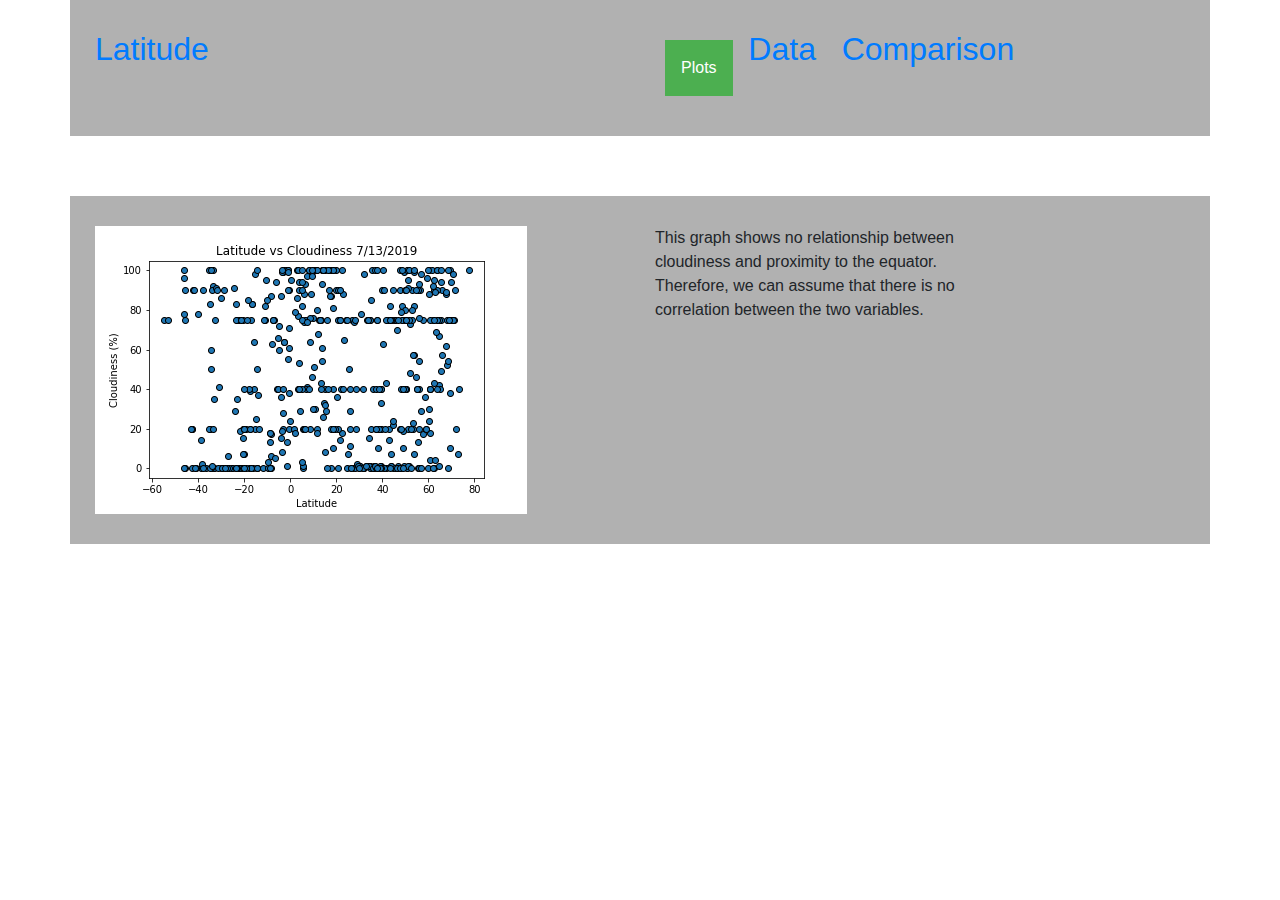
<file: Pages/cloudiness.html>
<!DOCTYPE html>
<html lang="en-us">

<head>

  <meta charset="UTF-8">
  <title>Cloudiness</title>

  <!-- Bring in our bootstrap stylesheet -->
  <link rel="stylesheet" href="https://stackpath.bootstrapcdn.com/bootstrap/4.3.1/css/bootstrap.min.css" integrity="sha384-ggOyR0iXCbMQv3Xipma34MD+dH/1fQ784/j6cY/iJTQUOhcWr7x9JvoRxT2MZw1T" crossorigin="anonymous">  <link rel="stylesheet" href="style.css">

  <link rel="stylesheet" href="style.css">
</head>

<body>
  <div class="container box">
    <div class="row">
        <div class="col-md-6">
            <h2><a href="index.html">Latitude</a></h2>
        </div>
        <div class="col-md-1">
            <div class="dropdown">
                <button class="dropbtn">Plots</button>
                <div class="dropdown-content">
                  <a href="temperature.html">Temperature</a>
                  <a href="humidity.html">Humidity</a>
                  <a href="cloudiness.html">Cloudiness</a>
                  <a href="windspeed.html">Windspeed</a>
                </div>
              </div> 
        </div>
        <div class="col-md-1">
            <h2><a href="data.html">Data</a></h2>
        </div>
        <div class="col-md-2">
            <h2><a href="comparison.html">Comparison</a></h2>
        </div>
    </div>
</div>
<div class="container">
    <div class="row">
        <div class="col-md-12">

        </div>
    </div>
</div>
<div class="container box">
  <div class="row">
      <div class="col-md-6">
          <img src="Cloudiness.png">
      </div>
      <div class="col-md-4">
          <p>This graph shows no relationship between cloudiness and proximity to the equator. Therefore, we can assume that there is no correlation between the two variables.</p>
      </div>
  </div>
</div>
<div class="container">
  <div class="row">
      <div class="col-md-12">

      </div>
  </div>
</div>
    </body>
</file>
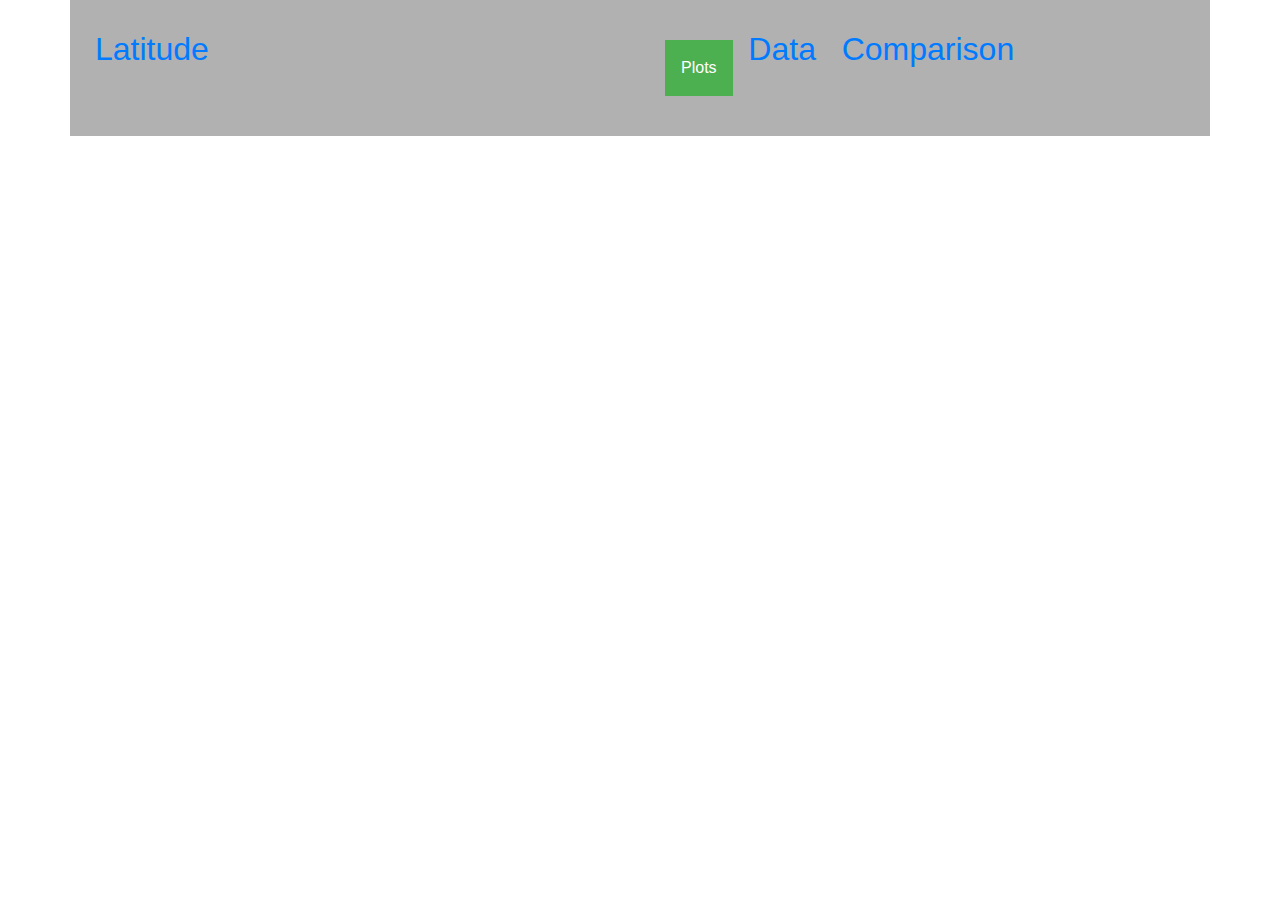
<file: Pages/data.html>
<!DOCTYPE html>
<html lang="en-us">

<head>

  <meta charset="UTF-8">
  <title>Data</title>

  <!-- Bring in our bootstrap stylesheet -->
  <link rel="stylesheet" href="https://stackpath.bootstrapcdn.com/bootstrap/4.3.1/css/bootstrap.min.css" integrity="sha384-ggOyR0iXCbMQv3Xipma34MD+dH/1fQ784/j6cY/iJTQUOhcWr7x9JvoRxT2MZw1T" crossorigin="anonymous">  <link rel="stylesheet" href="style.css">

  <link rel="stylesheet" href="style.css">
</head>
<body>
  <div class="container box">
    <div class="row">
        <div class="col-md-6">
            <h2><a href="index.html">Latitude</a></h2>
        </div>
        <div class="col-md-1">
            <div class="dropdown">
                <button class="dropbtn">Plots</button>
                <div class="dropdown-content">
                  <a href="temperature.html">Temperature</a>
                  <a href="humidity.html">Humidity</a>
                  <a href="cloudiness.html">Cloudiness</a>
                  <a href="windspeed.html">Windspeed</a>
                </div>
              </div> 
        </div>
        <div class="col-md-1">
            <h2><a href="data.html">Data</a></h2>
        </div>
        <div class="col-md-2">
            <h2><a href="comparison.html">Comparison</a></h2>
        </div>
    </div>
</div>
<div class="container">
    <div class="row">
        <div class="col-md-12">

        </div>
    </div>
</div>
</body>
</file>
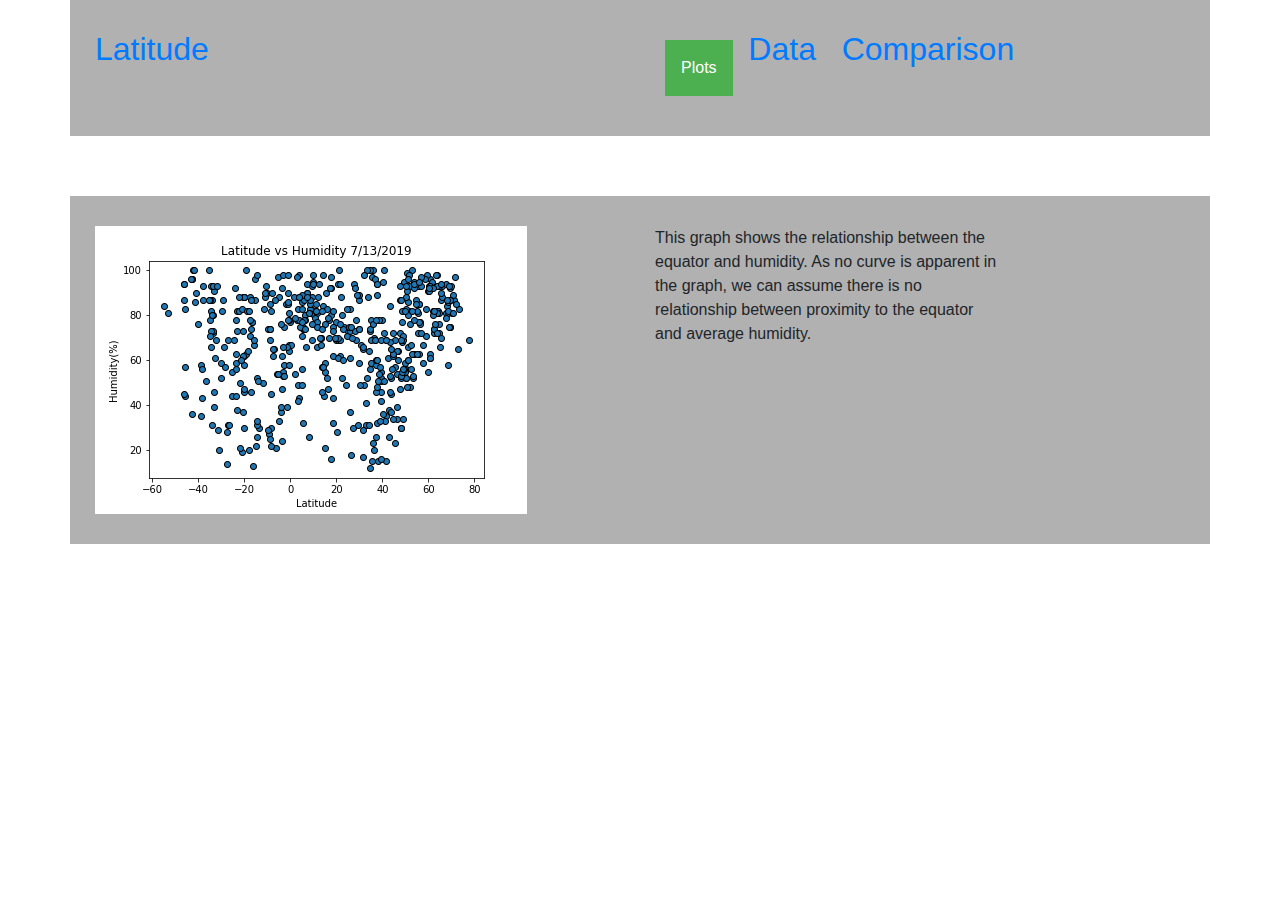
<file: Pages/humidity.html>
<!DOCTYPE html>
<html lang="en-us">

<head>

    <meta charset="UTF-8">
    <title>Humidity</title>

    <!-- Bring in our bootstrap stylesheet -->
    <link rel="stylesheet" href="https://stackpath.bootstrapcdn.com/bootstrap/4.3.1/css/bootstrap.min.css"
        integrity="sha384-ggOyR0iXCbMQv3Xipma34MD+dH/1fQ784/j6cY/iJTQUOhcWr7x9JvoRxT2MZw1T" crossorigin="anonymous">
    <link rel="stylesheet" href="style.css">

    <link rel="stylesheet" href="style.css">
</head>

<body>
    <div class="container box">
        <div class="row">
            <div class="col-md-6">
                <h2><a href="index.html">Latitude</a></h2>
            </div>
            <div class="col-md-1">
                <div class="dropdown">
                    <button class="dropbtn">Plots</button>
                    <div class="dropdown-content">
                      <a href="temperature.html">Temperature</a>
                      <a href="humidity.html">Humidity</a>
                      <a href="cloudiness.html">Cloudiness</a>
                      <a href="windspeed.html">Windspeed</a>
                    </div>
                  </div> 
            </div>
            <div class="col-md-1">
                <h2><a href="data.html">Data</a></h2>
            </div>
            <div class="col-md-2">
                <h2><a href="comparison.html">Comparison</a></h2>
            </div>
        </div>
    </div>
    <div class="container">
        <div class="row">
            <div class="col-md-12">

            </div>
        </div>
    </div>
    <div class="container box">
        <div class="row">
            <div class="col-md-6">
                <img src="Humidity.png">
            </div>
            <div class="col-md-4">
                <p>This graph shows the relationship between the equator and humidity. As no curve is apparent in the graph, we can assume there is no relationship between proximity to the equator and average humidity.</p>
            </div>
        </div>
      </div>
      <div class="container">
        <div class="row">
            <div class="col-md-12">
      
            </div>
        </div>
      </div>
</body>
</file>
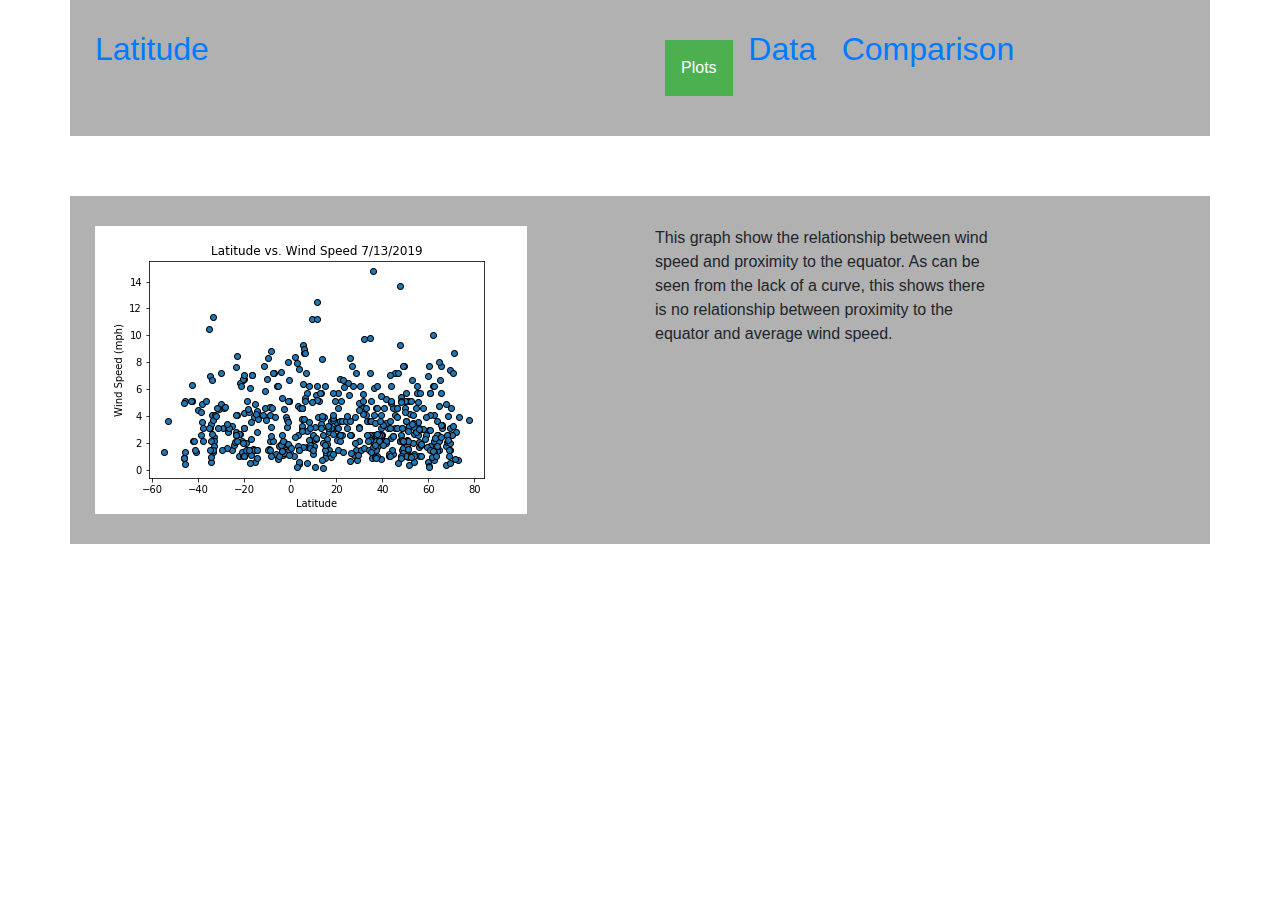
<file: Pages/windspeed.html>
<!DOCTYPE html>
<html lang="en-us">

<head>

  <meta charset="UTF-8">
  <title>Wind Speed</title>

  <!-- Bring in our bootstrap stylesheet -->
  <link rel="stylesheet" href="https://stackpath.bootstrapcdn.com/bootstrap/4.3.1/css/bootstrap.min.css" integrity="sha384-ggOyR0iXCbMQv3Xipma34MD+dH/1fQ784/j6cY/iJTQUOhcWr7x9JvoRxT2MZw1T" crossorigin="anonymous">  <link rel="stylesheet" href="style.css">

  <link rel="stylesheet" href="style.css">
</head>
<body>
  <div class="container box">
    <div class="row">
        <div class="col-md-6">
            <h2><a href="index.html">Latitude</a></h2>
        </div>
        <div class="col-md-1">
            <div class="dropdown">
                <button class="dropbtn">Plots</button>
                <div class="dropdown-content">
                  <a href="temperature.html">Temperature</a>
                  <a href="humidity.html">Humidity</a>
                  <a href="cloudiness.html">Cloudiness</a>
                  <a href="windspeed.html">Windspeed</a>
                </div>
              </div> 
        </div>
        <div class="col-md-1">
            <h2><a href="data.html">Data</a></h2>
        </div>
        <div class="col-md-2">
            <h2><a href="comparison.html">Comparison</a></h2>
        </div>
    </div>
</div>
<div class="container">
    <div class="row">
        <div class="col-md-12">

        </div>
    </div>
</div>
<div class="container box">
  <div class="row">
      <div class="col-md-6">
          <img src="Wind_Speed.png">
      </div>
      <div class="col-md-4">
          <p>This graph show the relationship between wind speed and proximity to the equator. As can be seen from the lack of a curve, this shows there is no relationship between proximity to the equator and average wind speed.</p>
      </div>
  </div>
</div>
<div class="container">
  <div class="row">
      <div class="col-md-12">

      </div>
  </div>
</div>
</body>
</file>
<file: Pages/style.css>
div{
    padding: 10px
    
}
p {
    background: rgb(177, 177, 177)
}
.box{
    background: rgb(177, 177, 177)
}
#nav-select{
    visibility:visible
}
/* Style The Dropdown Button */
.dropbtn {
    background-color: #4CAF50;
    color: white;
    padding: 16px;
    font-size: 16px;
    border: none;
    cursor: pointer;
  }
  
  /* The container <div> - needed to position the dropdown content */
  .dropdown {
    position: relative;
    display: inline-block;
  }
  
  /* Dropdown Content (Hidden by Default) */
  .dropdown-content {
    display: none;
    position: absolute;
    background-color: #f9f9f9;
    min-width: 160px;
    box-shadow: 0px 8px 16px 0px rgba(0,0,0,0.2);
    z-index: 1;
  }
  
  /* Links inside the dropdown */
  .dropdown-content a {
    color: black;
    padding: 12px 16px;
    text-decoration: none;
    display: block;
  }
  
  /* Change color of dropdown links on hover */
  .dropdown-content a:hover {background-color: #f1f1f1}
  
  /* Show the dropdown menu on hover */
  .dropdown:hover .dropdown-content {
    display: block;
  }
  
  /* Change the background color of the dropdown button when the dropdown content is shown */
  .dropdown:hover .dropbtn {
    background-color: skyblue;
  }
</file>
